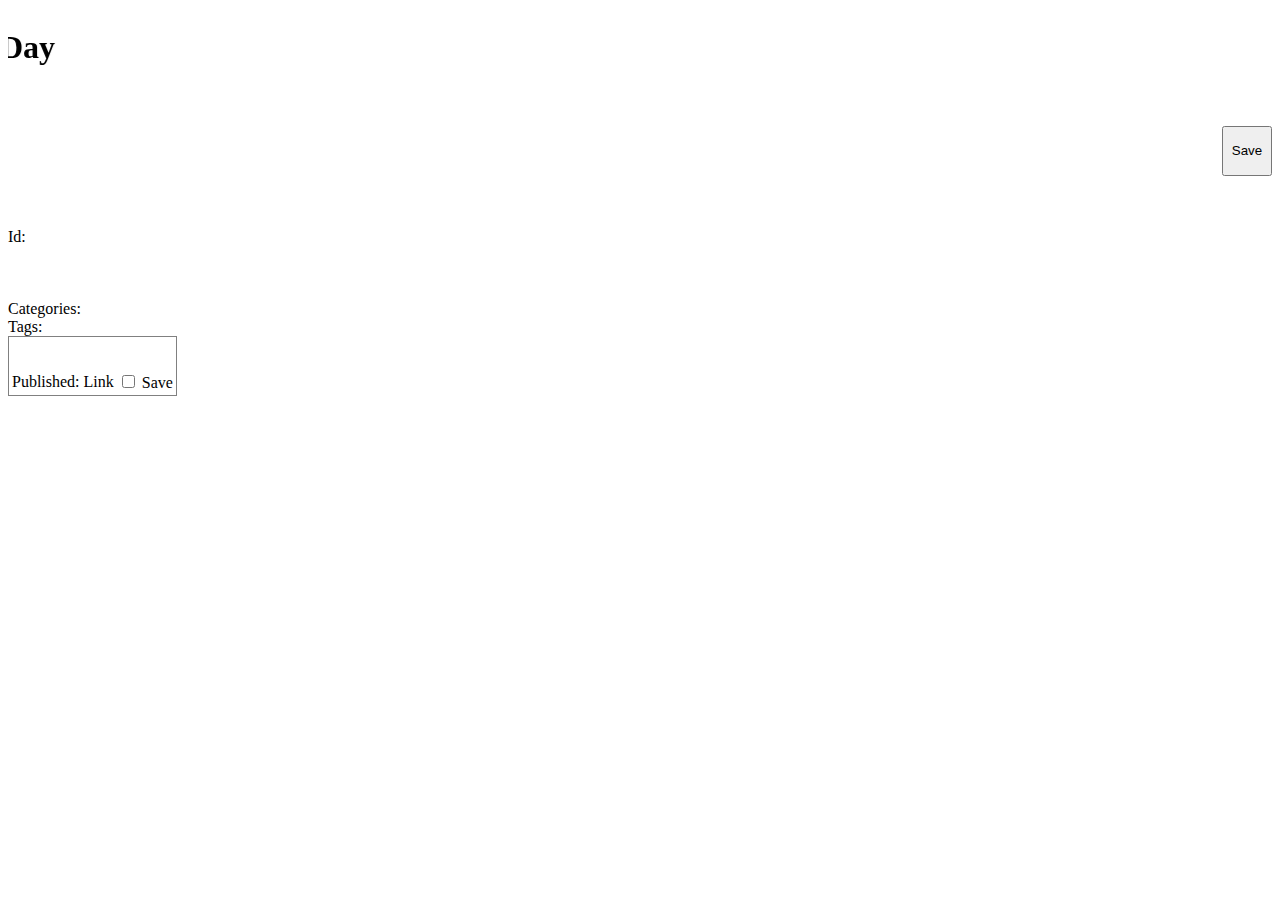
<file: src/main/resources/templates/index.html>
<!DOCTYPE html>
<html lang="en">
<head>
    <meta charset="UTF-8">
    <meta http-equiv="X-UA-Compatible" content="IE=edge">
    <meta name="viewport" content="width=device-width, initial-scale=1.0">
    <link rel="stylesheet" type="text/css" th:href="@{/css/style.css}" />
    <title>Latest News</title>
</head>
<body>
    
    <marquee behavior="" direction="right"><h1>Crypto News of the Day</h1></marquee>
    <br><br>

    <div>


            <form action="/articles" method="POST">
                <p align="right">
                    <input type="submit" value="Save" style="height:50px; width:50px">
                </p>
                <div data-th-each="r: ${results}">
                    
                    <br><br>
                <table frame="box">

                        <td>
                            <img data-th-src="${r.imageurl}">
                        </td>

                    <div>
                        <td>
                            <tr>
                                <label for="id">Id: </label>
                                <div class="test">
                                    <span data-th-text="${r.id}"></span>
                                </div>
                            </tr><br>
                            <tr>
                                <strong>
                                    <span data-th-text="${r.title}"></span>
                                </strong>
                            </tr><br>
                            <tr>

                                <span data-th-text="${r.body}"></span>

                            </tr>
                            <br>
                            <tr>
                                Categories: <span data-th-text="${r.categories}"></span>
                            </tr>
                            <div>
                            <tr>
                                Tags: <span data-th-text="${r.tags}"></span>
                            </tr><br>
                            </div>
                            <tr>
                                <td>
                                    Published: <i><span data-th-text="${r.published_on}"></span></i>
                                </td>
                                <td>
                                    <a data-th-href="${r.url}">Link</a>
                                </td>
                                <td>
                                    <input type="checkbox" name="selected" data-th-value="${r.id}"> Save
                                </td>
                            </tr>
                        </td>
                    </div>
                </table>
                

            </form>
            
    </div>
</body>
</html>
</file>
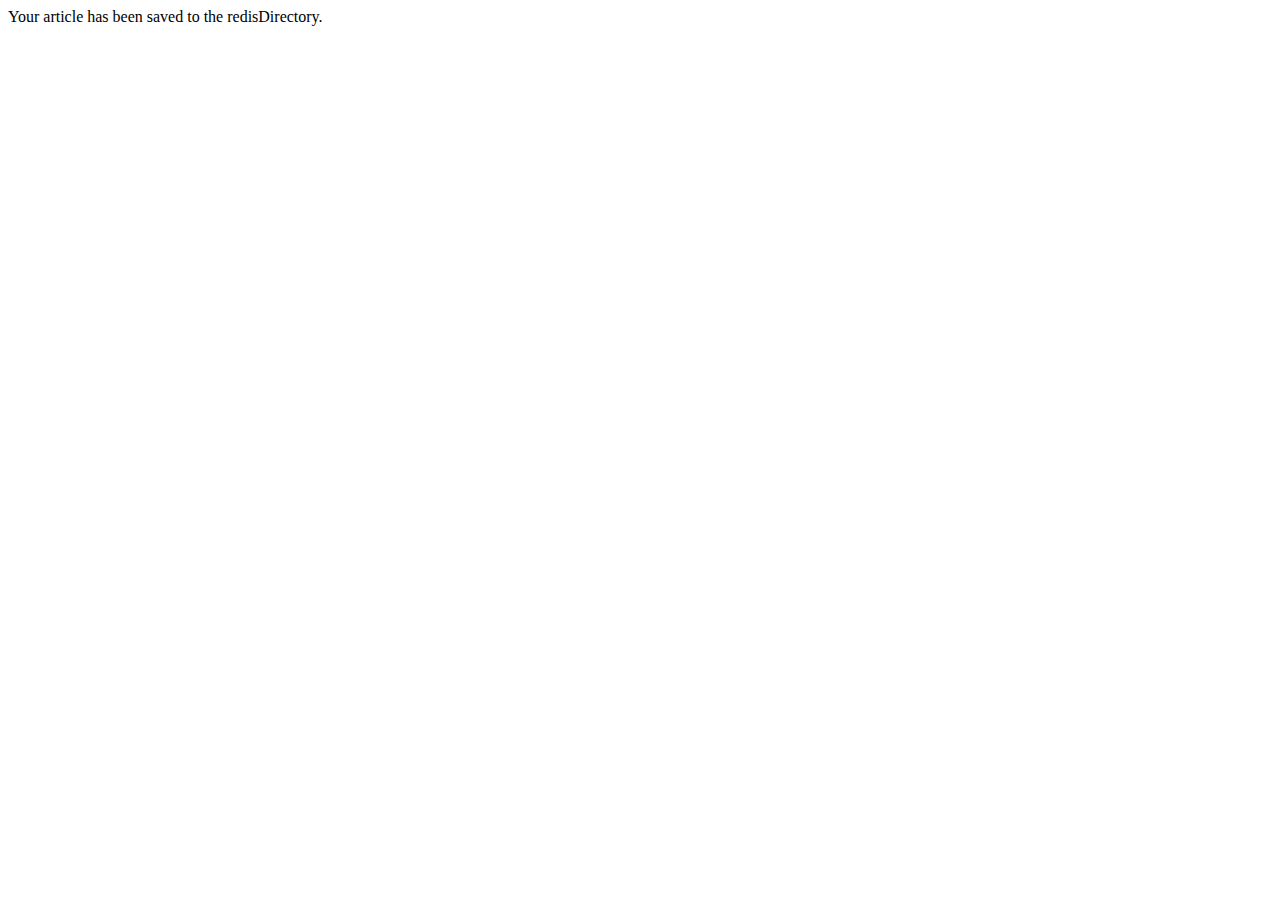
<file: src/main/resources/templates/articles.html>
<!DOCTYPE html>
<html lang="en">
<head>
    <meta charset="UTF-8">
    <meta http-equiv="X-UA-Compatible" content="IE=edge">
    <meta name="viewport" content="width=device-width, initial-scale=1.0">
    <title>Success</title>
</head>
<body>
    Your article has been saved to the redisDirectory.
    
</body>
</html>
</file>
